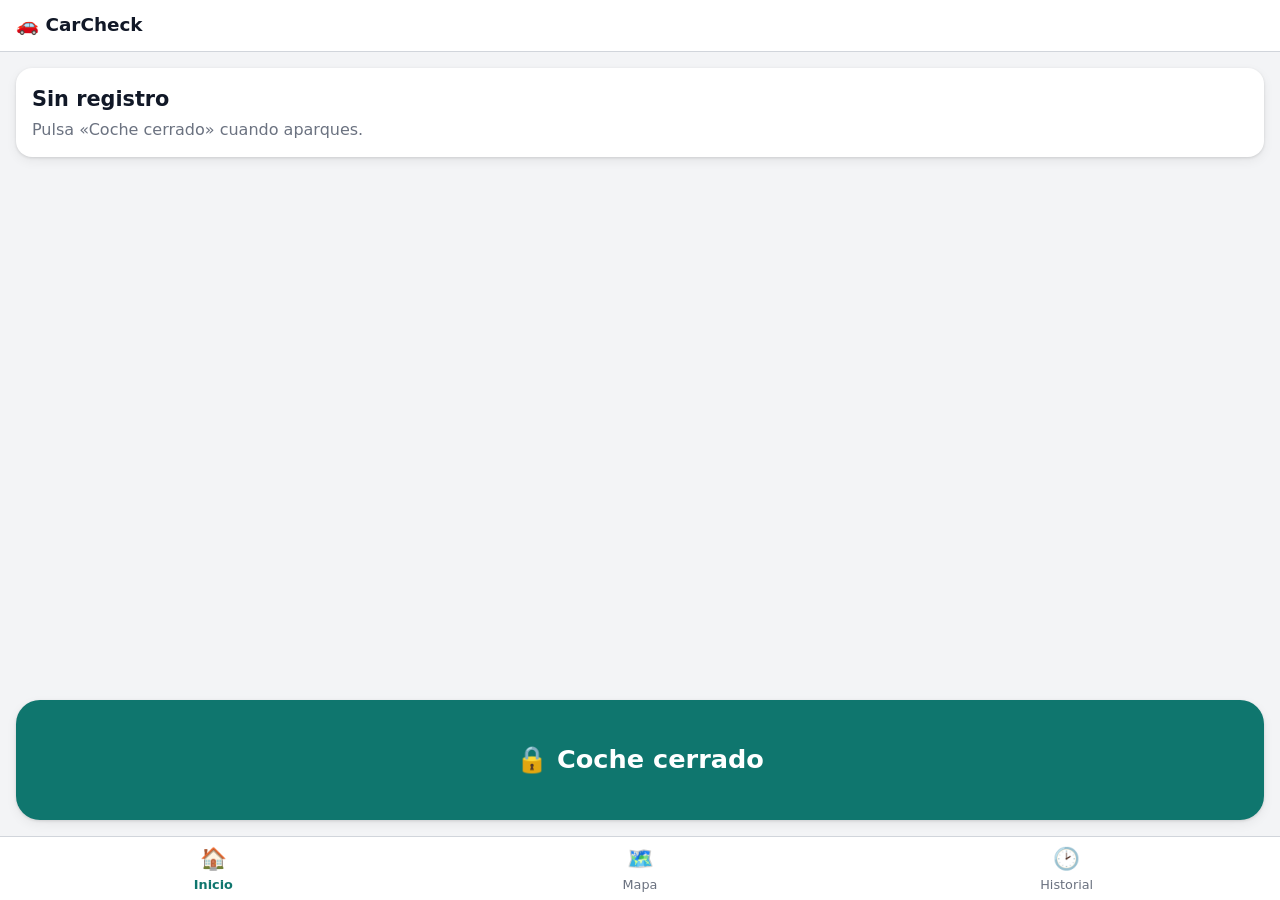
<file: index.html>
<!doctype html>
<html lang="es">
<head>
  <meta charset="utf-8">
  <meta name="viewport" content="width=device-width, initial-scale=1, viewport-fit=cover">
  <meta name="color-scheme" content="light dark">
  <meta name="theme-color" content="#0f766e" media="(prefers-color-scheme: light)">
  <meta name="theme-color" content="#0d1117" media="(prefers-color-scheme: dark)">
  <meta name="description" content="Registra que has cerrado el coche y dónde lo has aparcado.">
  <title>CarCheck</title>
  <link rel="manifest" href="manifest.webmanifest">
  <link rel="icon" href="icons/icon.svg" type="image/svg+xml">
  <link rel="stylesheet" href="vendor/leaflet/leaflet.css">
  <link rel="stylesheet" href="css/styles.css">
  <script type="module" src="js/app.js"></script>
</head>
<body>
  <header class="topbar">
    <h1>🚗 CarCheck</h1>
  </header>

  <main>
    <!-- Inicio: estado actual + botón principal (abajo, al alcance del pulgar) -->
    <section id="view-home" class="view" aria-label="Inicio">
      <article id="status-card" class="card status-card" aria-live="polite">
        <p class="status-title">Sin registro</p>
      </article>
      <button id="btn-lock" class="btn-lock" type="button">🔒 Coche cerrado</button>
    </section>

    <!-- ¿Dónde está mi coche? -->
    <section id="view-map" class="view view-map" aria-label="Mapa" hidden>
      <div id="map" class="map"></div>
      <div class="card map-panel">
        <p id="map-info" class="map-info">Cargando mapa…</p>
        <div class="map-actions">
          <button type="button" id="btn-center" class="btn">🎯 Centrar</button>
          <button type="button" id="btn-compass" class="btn car-action" hidden>🧭 Brújula</button>
          <button type="button" id="btn-share" class="btn car-action" hidden>📤 Compartir</button>
        </div>
        <a id="btn-directions" class="btn primary block car-action" target="_blank" rel="noopener" hidden>🚶 Cómo llegar</a>
      </div>
    </section>

    <!-- Historial -->
    <section id="view-history" class="view" aria-label="Historial" hidden>
      <h2 class="section-title">Historial</h2>
      <ul id="history-list" class="history-list"></ul>

      <section class="card storage-card" aria-labelledby="storage-title">
        <h2 id="storage-title" class="section-title">Almacenamiento</h2>
        <p id="storage-usage">Calculando…</p>
        <p id="storage-persist"></p>
        <button type="button" id="btn-persist" class="btn block" hidden>🛡️ Pedir que no se borren los datos</button>
        <label class="field retention-field">
          <span>Conservar fotos y vídeos de los últimos</span>
          <span class="retention-row">
            <input id="retention-input" type="number" min="1" max="100" step="1" inputmode="numeric" required>
            <span>registros</span>
          </span>
        </label>
        <p class="muted small">De los registros más antiguos se borra el archivo, pero se conservan la hora,
          la ubicación, la nota y la miniatura.</p>
      </section>
    </section>
  </main>

  <nav class="tabbar" aria-label="Secciones">
    <button type="button" data-view="home" aria-current="page"><span aria-hidden="true">🏠</span>Inicio</button>
    <button type="button" data-view="map"><span aria-hidden="true">🗺️</span>Mapa</button>
    <button type="button" data-view="history"><span aria-hidden="true">🕑</span>Historial</button>
  </nav>

  <!-- Hoja de cierre: el registro ya se ha guardado al pulsar el botón; aquí se añaden detalles
       (se guardan solos) mientras el GPS afina la ubicación -->
  <dialog id="lock-sheet" class="sheet" aria-labelledby="lock-sheet-title">
    <form id="lock-form" method="dialog">
      <h2 id="lock-sheet-title">✅ Cierre guardado</h2>
      <p class="sheet-subtitle">Ya está registrado. Si quieres, añade detalles: se guardan solos.</p>

      <div id="gps-status" class="gps-status" role="status" aria-live="polite"></div>

      <div class="field">
        <span>Prueba visual <span class="muted">(opcional)</span></span>
        <div id="proof-buttons" class="proof-buttons">
          <button type="button" id="btn-photo" class="btn">📷 Foto</button>
          <button type="button" id="btn-video" class="btn">🎥 Vídeo</button>
        </div>
        <div id="proof-preview" class="proof-preview" hidden>
          <img id="proof-thumb" alt="Miniatura de la prueba">
          <span id="proof-info"></span>
          <button type="button" id="btn-proof-remove" class="btn">✕ Quitar</button>
        </div>
        <!-- Fallback si no se puede usar la cámara dentro de la app (sin permiso o sin soporte):
             capture="environment" abre la cámara trasera del sistema -->
        <input type="file" id="photo-input" accept="image/*" capture="environment" hidden>
        <input type="file" id="video-input" accept="video/*" capture="environment" hidden>
      </div>

      <label class="field">
        <span>Nota <span class="muted">(opcional)</span></span>
        <input id="note-input" type="text" maxlength="120" autocomplete="off"
               placeholder="Planta -2, plaza 47, calle…" enterkeyhint="done">
      </label>
      <!-- Solo aparecen si parece un parking subterráneo (sin señal GPS): la planta con un toque,
           sin abrir el teclado -->
      <div id="floor-chips" class="floor-chips" hidden>
        <span>¿Parking? Planta</span>
        <button type="button" class="chip" data-floor="-1" aria-pressed="false">-1</button>
        <button type="button" class="chip" data-floor="-2" aria-pressed="false">-2</button>
        <button type="button" class="chip" data-floor="-3" aria-pressed="false">-3</button>
        <button type="button" class="chip" data-floor="-4" aria-pressed="false">-4</button>
      </div>

      <div class="field ticket-field">
        <span>🅿️ Ticket de zona azul hasta <span class="muted">(opcional)</span></span>
        <div class="ticket-row">
          <input type="time" class="ticket-input" id="lock-ticket" aria-label="Hora de caducidad del ticket">
          <button type="button" class="chip" data-ticket-minutes="30">30 min</button>
          <button type="button" class="chip" data-ticket-minutes="60">1 h</button>
          <button type="button" class="chip" data-ticket-minutes="120">2 h</button>
          <button type="button" class="chip" data-ticket-clear aria-label="Quitar ticket">✕</button>
        </div>
      </div>

      <div class="sheet-actions">
        <button type="button" id="btn-lock-discard" class="btn">Descartar</button>
        <button type="submit" id="btn-lock-done" class="btn primary">Listo</button>
      </div>
    </form>
  </dialog>

  <!-- Editar un registro ya guardado: nota y ticket de zona azul -->
  <dialog id="edit-dialog" class="sheet" aria-labelledby="edit-title">
    <form id="edit-form" method="dialog">
      <h2 id="edit-title">Editar registro</h2>
      <label class="field">
        <span>Nota</span>
        <input id="edit-note" type="text" maxlength="120" autocomplete="off"
               placeholder="Planta -2, plaza 47, calle…" enterkeyhint="done">
      </label>
      <div class="field ticket-field" id="edit-ticket-field">
        <span>🅿️ Ticket de zona azul hasta</span>
        <div class="ticket-row">
          <input type="time" class="ticket-input" id="edit-ticket" aria-label="Hora de caducidad del ticket">
          <button type="button" class="chip" data-ticket-minutes="30">30 min</button>
          <button type="button" class="chip" data-ticket-minutes="60">1 h</button>
          <button type="button" class="chip" data-ticket-minutes="120">2 h</button>
          <button type="button" class="chip" data-ticket-clear aria-label="Quitar ticket">✕</button>
        </div>
        <p class="muted small">Te avisaremos 10 min antes y al caducar, pero solo si la app sigue abierta
          o en segundo plano: no te fíes solo del aviso.</p>
      </div>
      <div class="sheet-actions">
        <button type="button" id="btn-edit-cancel" class="btn">Cancelar</button>
        <button type="submit" class="btn primary">Guardar</button>
      </div>
    </form>
  </dialog>

  <!-- Cámara dentro de la app: foto, o vídeo con cuenta atrás de 5 s -->
  <dialog id="camera" class="fullscreen camera" aria-label="Cámara">
    <video id="camera-preview" autoplay muted playsinline></video>
    <button type="button" id="btn-torch" class="torch-button" aria-pressed="false" hidden>🔦</button>
    <!-- Zoom para fotografiar de lejos el número de plaza o el cartel de una columna -->
    <button type="button" id="btn-zoom" class="zoom-button" hidden>1×</button>
    <div id="camera-countdown" class="camera-countdown" hidden></div>
    <p id="camera-hint" class="camera-hint"></p>
    <div class="camera-actions">
      <button type="button" id="btn-cam-cancel" class="btn">Cancelar</button>
      <button type="button" id="btn-cam-shutter" class="btn shutter-button"></button>
    </div>
  </dialog>

  <!-- Brújula: flecha que apunta hacia el coche -->
  <dialog id="compass" class="fullscreen compass" aria-label="Brújula hacia el coche">
    <button type="button" id="btn-compass-close" class="viewer-close" aria-label="Cerrar">✕</button>
    <div class="compass-body">
      <p id="compass-distance" class="compass-distance">—</p>
      <div class="compass-dial">
        <svg id="compass-arrow" class="compass-arrow" viewBox="0 0 100 100" aria-hidden="true">
          <path d="M50 4 L80 88 L50 70 L20 88 Z"/>
        </svg>
      </div>
      <p id="compass-status" class="compass-status" role="status" aria-live="polite"></p>
      <p class="compass-hint">Sujeta el móvil plano, con la pantalla hacia arriba. Si la flecha no cuadra,
        mueve el móvil dibujando un 8 en el aire para calibrar la brújula.</p>
    </div>
  </dialog>

  <!-- Visor a pantalla completa de la foto o el vídeo -->
  <dialog id="viewer" class="fullscreen" aria-label="Prueba visual">
    <button type="button" id="btn-viewer-close" class="viewer-close" aria-label="Cerrar">✕</button>
    <div id="viewer-content" class="viewer-content"></div>
  </dialog>

  <div id="toast" class="toast" role="status" aria-live="polite" hidden></div>
</body>
</html>
</file>
<file: vendor/leaflet/leaflet.css>
/* required styles */

.leaflet-pane,
.leaflet-tile,
.leaflet-marker-icon,
.leaflet-marker-shadow,
.leaflet-tile-container,
.leaflet-pane > svg,
.leaflet-pane > canvas,
.leaflet-zoom-box,
.leaflet-image-layer,
.leaflet-layer {
	position: absolute;
	left: 0;
	top: 0;
	}
.leaflet-container {
	overflow: hidden;
	}
.leaflet-tile,
.leaflet-marker-icon,
.leaflet-marker-shadow {
	-webkit-user-select: none;
	   -moz-user-select: none;
	        user-select: none;
	  -webkit-user-drag: none;
	}
/* Prevents IE11 from highlighting tiles in blue */
.leaflet-tile::selection {
	background: transparent;
}
/* Safari renders non-retina tile on retina better with this, but Chrome is worse */
.leaflet-safari .leaflet-tile {
	image-rendering: -webkit-optimize-contrast;
	}
/* hack that prevents hw layers "stretching" when loading new tiles */
.leaflet-safari .leaflet-tile-container {
	width: 1600px;
	height: 1600px;
	-webkit-transform-origin: 0 0;
	}
.leaflet-marker-icon,
.leaflet-marker-shadow {
	display: block;
	}
/* .leaflet-container svg: reset svg max-width decleration shipped in Joomla! (joomla.org) 3.x */
/* .leaflet-container img: map is broken in FF if you have max-width: 100% on tiles */
.leaflet-container .leaflet-overlay-pane svg {
	max-width: none !important;
	max-height: none !important;
	}
.leaflet-container .leaflet-marker-pane img,
.leaflet-container .leaflet-shadow-pane img,
.leaflet-container .leaflet-tile-pane img,
.leaflet-container img.leaflet-image-layer,
.leaflet-container .leaflet-tile {
	max-width: none !important;
	max-height: none !important;
	width: auto;
	padding: 0;
	}

.leaflet-container img.leaflet-tile {
	/* See: https://bugs.chromium.org/p/chromium/issues/detail?id=600120 */
	mix-blend-mode: plus-lighter;
}

.leaflet-container.leaflet-touch-zoom {
	-ms-touch-action: pan-x pan-y;
	touch-action: pan-x pan-y;
	}
.leaflet-container.leaflet-touch-drag {
	-ms-touch-action: pinch-zoom;
	/* Fallback for FF which doesn't support pinch-zoom */
	touch-action: none;
	touch-action: pinch-zoom;
}
.leaflet-container.leaflet-touch-drag.leaflet-touch-zoom {
	-ms-touch-action: none;
	touch-action: none;
}
.leaflet-container {
	-webkit-tap-highlight-color: transparent;
}
.leaflet-container a {
	-webkit-tap-highlight-color: rgba(51, 181, 229, 0.4);
}
.leaflet-tile {
	filter: inherit;
	visibility: hidden;
	}
.leaflet-tile-loaded {
	visibility: inherit;
	}
.leaflet-zoom-box {
	width: 0;
	height: 0;
	-moz-box-sizing: border-box;
	     box-sizing: border-box;
	z-index: 800;
	}
/* workaround for https://bugzilla.mozilla.org/show_bug.cgi?id=888319 */
.leaflet-overlay-pane svg {
	-moz-user-select: none;
	}

.leaflet-pane         { z-index: 400; }

.leaflet-tile-pane    { z-index: 200; }
.leaflet-overlay-pane { z-index: 400; }
.leaflet-shadow-pane  { z-index: 500; }
.leaflet-marker-pane  { z-index: 600; }
.leaflet-tooltip-pane   { z-index: 650; }
.leaflet-popup-pane   { z-index: 700; }

.leaflet-map-pane canvas { z-index: 100; }
.leaflet-map-pane svg    { z-index: 200; }

.leaflet-vml-shape {
	width: 1px;
	height: 1px;
	}
.lvml {
	behavior: url(#default#VML);
	display: inline-block;
	position: absolute;
	}


/* control positioning */

.leaflet-control {
	position: relative;
	z-index: 800;
	pointer-events: visiblePainted; /* IE 9-10 doesn't have auto */
	pointer-events: auto;
	}
.leaflet-top,
.leaflet-bottom {
	position: absolute;
	z-index: 1000;
	pointer-events: none;
	}
.leaflet-top {
	top: 0;
	}
.leaflet-right {
	right: 0;
	}
.leaflet-bottom {
	bottom: 0;
	}
.leaflet-left {
	left: 0;
	}
.leaflet-control {
	float: left;
	clear: both;
	}
.leaflet-right .leaflet-control {
	float: right;
	}
.leaflet-top .leaflet-control {
	margin-top: 10px;
	}
.leaflet-bottom .leaflet-control {
	margin-bottom: 10px;
	}
.leaflet-left .leaflet-control {
	margin-left: 10px;
	}
.leaflet-right .leaflet-control {
	margin-right: 10px;
	}


/* zoom and fade animations */

.leaflet-fade-anim .leaflet-popup {
	opacity: 0;
	-webkit-transition: opacity 0.2s linear;
	   -moz-transition: opacity 0.2s linear;
	        transition: opacity 0.2s linear;
	}
.leaflet-fade-anim .leaflet-map-pane .leaflet-popup {
	opacity: 1;
	}
.leaflet-zoom-animated {
	-webkit-transform-origin: 0 0;
	    -ms-transform-origin: 0 0;
	        transform-origin: 0 0;
	}
svg.leaflet-zoom-animated {
	will-change: transform;
}

.leaflet-zoom-anim .leaflet-zoom-animated {
	-webkit-transition: -webkit-transform 0.25s cubic-bezier(0,0,0.25,1);
	   -moz-transition:    -moz-transform 0.25s cubic-bezier(0,0,0.25,1);
	        transition:         transform 0.25s cubic-bezier(0,0,0.25,1);
	}
.leaflet-zoom-anim .leaflet-tile,
.leaflet-pan-anim .leaflet-tile {
	-webkit-transition: none;
	   -moz-transition: none;
	        transition: none;
	}

.leaflet-zoom-anim .leaflet-zoom-hide {
	visibility: hidden;
	}


/* cursors */

.leaflet-interactive {
	cursor: pointer;
	}
.leaflet-grab {
	cursor: -webkit-grab;
	cursor:    -moz-grab;
	cursor:         grab;
	}
.leaflet-crosshair,
.leaflet-crosshair .leaflet-interactive {
	cursor: crosshair;
	}
.leaflet-popup-pane,
.leaflet-control {
	cursor: auto;
	}
.leaflet-dragging .leaflet-grab,
.leaflet-dragging .leaflet-grab .leaflet-interactive,
.leaflet-dragging .leaflet-marker-draggable {
	cursor: move;
	cursor: -webkit-grabbing;
	cursor:    -moz-grabbing;
	cursor:         grabbing;
	}

/* marker & overlays interactivity */
.leaflet-marker-icon,
.leaflet-marker-shadow,
.leaflet-image-layer,
.leaflet-pane > svg path,
.leaflet-tile-container {
	pointer-events: none;
	}

.leaflet-marker-icon.leaflet-interactive,
.leaflet-image-layer.leaflet-interactive,
.leaflet-pane > svg path.leaflet-interactive,
svg.leaflet-image-layer.leaflet-interactive path {
	pointer-events: visiblePainted; /* IE 9-10 doesn't have auto */
	pointer-events: auto;
	}

/* visual tweaks */

.leaflet-container {
	background: #ddd;
	outline-offset: 1px;
	}
.leaflet-container a {
	color: #0078A8;
	}
.leaflet-zoom-box {
	border: 2px dotted #38f;
	background: rgba(255,255,255,0.5);
	}


/* general typography */
.leaflet-container {
	font-family: "Helvetica Neue", Arial, Helvetica, sans-serif;
	font-size: 12px;
	font-size: 0.75rem;
	line-height: 1.5;
	}


/* general toolbar styles */

.leaflet-bar {
	box-shadow: 0 1px 5px rgba(0,0,0,0.65);
	border-radius: 4px;
	}
.leaflet-bar a {
	background-color: #fff;
	border-bottom: 1px solid #ccc;
	width: 26px;
	height: 26px;
	line-height: 26px;
	display: block;
	text-align: center;
	text-decoration: none;
	color: black;
	}
.leaflet-bar a,
.leaflet-control-layers-toggle {
	background-position: 50% 50%;
	background-repeat: no-repeat;
	display: block;
	}
.leaflet-bar a:hover,
.leaflet-bar a:focus {
	background-color: #f4f4f4;
	}
.leaflet-bar a:first-child {
	border-top-left-radius: 4px;
	border-top-right-radius: 4px;
	}
.leaflet-bar a:last-child {
	border-bottom-left-radius: 4px;
	border-bottom-right-radius: 4px;
	border-bottom: none;
	}
.leaflet-bar a.leaflet-disabled {
	cursor: default;
	background-color: #f4f4f4;
	color: #bbb;
	}

.leaflet-touch .leaflet-bar a {
	width: 30px;
	height: 30px;
	line-height: 30px;
	}
.leaflet-touch .leaflet-bar a:first-child {
	border-top-left-radius: 2px;
	border-top-right-radius: 2px;
	}
.leaflet-touch .leaflet-bar a:last-child {
	border-bottom-left-radius: 2px;
	border-bottom-right-radius: 2px;
	}

/* zoom control */

.leaflet-control-zoom-in,
.leaflet-control-zoom-out {
	font: bold 18px 'Lucida Console', Monaco, monospace;
	text-indent: 1px;
	}

.leaflet-touch .leaflet-control-zoom-in, .leaflet-touch .leaflet-control-zoom-out  {
	font-size: 22px;
	}


/* layers control */

.leaflet-control-layers {
	box-shadow: 0 1px 5px rgba(0,0,0,0.4);
	background: #fff;
	border-radius: 5px;
	}
.leaflet-control-layers-toggle {
	background-image: url(images/layers.png);
	width: 36px;
	height: 36px;
	}
.leaflet-retina .leaflet-control-layers-toggle {
	background-image: url(images/layers-2x.png);
	background-size: 26px 26px;
	}
.leaflet-touch .leaflet-control-layers-toggle {
	width: 44px;
	height: 44px;
	}
.leaflet-control-layers .leaflet-control-layers-list,
.leaflet-control-layers-expanded .leaflet-control-layers-toggle {
	display: none;
	}
.leaflet-control-layers-expanded .leaflet-control-layers-list {
	display: block;
	position: relative;
	}
.leaflet-control-layers-expanded {
	padding: 6px 10px 6px 6px;
	color: #333;
	background: #fff;
	}
.leaflet-control-layers-scrollbar {
	overflow-y: scroll;
	overflow-x: hidden;
	padding-right: 5px;
	}
.leaflet-control-layers-selector {
	margin-top: 2px;
	position: relative;
	top: 1px;
	}
.leaflet-control-layers label {
	display: block;
	font-size: 13px;
	font-size: 1.08333em;
	}
.leaflet-control-layers-separator {
	height: 0;
	border-top: 1px solid #ddd;
	margin: 5px -10px 5px -6px;
	}

/* Default icon URLs */
.leaflet-default-icon-path { /* used only in path-guessing heuristic, see L.Icon.Default */
	background-image: url(images/marker-icon.png);
	}


/* attribution and scale controls */

.leaflet-container .leaflet-control-attribution {
	background: #fff;
	background: rgba(255, 255, 255, 0.8);
	margin: 0;
	}
.leaflet-control-attribution,
.leaflet-control-scale-line {
	padding: 0 5px;
	color: #333;
	line-height: 1.4;
	}
.leaflet-control-attribution a {
	text-decoration: none;
	}
.leaflet-control-attribution a:hover,
.leaflet-control-attribution a:focus {
	text-decoration: underline;
	}
.leaflet-attribution-flag {
	display: inline !important;
	vertical-align: baseline !important;
	width: 1em;
	height: 0.6669em;
	}
.leaflet-left .leaflet-control-scale {
	margin-left: 5px;
	}
.leaflet-bottom .leaflet-control-scale {
	margin-bottom: 5px;
	}
.leaflet-control-scale-line {
	border: 2px solid #777;
	border-top: none;
	line-height: 1.1;
	padding: 2px 5px 1px;
	white-space: nowrap;
	-moz-box-sizing: border-box;
	     box-sizing: border-box;
	background: rgba(255, 255, 255, 0.8);
	text-shadow: 1px 1px #fff;
	}
.leaflet-control-scale-line:not(:first-child) {
	border-top: 2px solid #777;
	border-bottom: none;
	margin-top: -2px;
	}
.leaflet-control-scale-line:not(:first-child):not(:last-child) {
	border-bottom: 2px solid #777;
	}

.leaflet-touch .leaflet-control-attribution,
.leaflet-touch .leaflet-control-layers,
.leaflet-touch .leaflet-bar {
	box-shadow: none;
	}
.leaflet-touch .leaflet-control-layers,
.leaflet-touch .leaflet-bar {
	border: 2px solid rgba(0,0,0,0.2);
	background-clip: padding-box;
	}


/* popup */

.leaflet-popup {
	position: absolute;
	text-align: center;
	margin-bottom: 20px;
	}
.leaflet-popup-content-wrapper {
	padding: 1px;
	text-align: left;
	border-radius: 12px;
	}
.leaflet-popup-content {
	margin: 13px 24px 13px 20px;
	line-height: 1.3;
	font-size: 13px;
	font-size: 1.08333em;
	min-height: 1px;
	}
.leaflet-popup-content p {
	margin: 17px 0;
	margin: 1.3em 0;
	}
.leaflet-popup-tip-container {
	width: 40px;
	height: 20px;
	position: absolute;
	left: 50%;
	margin-top: -1px;
	margin-left: -20px;
	overflow: hidden;
	pointer-events: none;
	}
.leaflet-popup-tip {
	width: 17px;
	height: 17px;
	padding: 1px;

	margin: -10px auto 0;
	pointer-events: auto;

	-webkit-transform: rotate(45deg);
	   -moz-transform: rotate(45deg);
	    -ms-transform: rotate(45deg);
	        transform: rotate(45deg);
	}
.leaflet-popup-content-wrapper,
.leaflet-popup-tip {
	background: white;
	color: #333;
	box-shadow: 0 3px 14px rgba(0,0,0,0.4);
	}
.leaflet-container a.leaflet-popup-close-button {
	position: absolute;
	top: 0;
	right: 0;
	border: none;
	text-align: center;
	width: 24px;
	height: 24px;
	font: 16px/24px Tahoma, Verdana, sans-serif;
	color: #757575;
	text-decoration: none;
	background: transparent;
	}
.leaflet-container a.leaflet-popup-close-button:hover,
.leaflet-container a.leaflet-popup-close-button:focus {
	color: #585858;
	}
.leaflet-popup-scrolled {
	overflow: auto;
	}

.leaflet-oldie .leaflet-popup-content-wrapper {
	-ms-zoom: 1;
	}
.leaflet-oldie .leaflet-popup-tip {
	width: 24px;
	margin: 0 auto;

	-ms-filter: "progid:DXImageTransform.Microsoft.Matrix(M11=0.70710678, M12=0.70710678, M21=-0.70710678, M22=0.70710678)";
	filter: progid:DXImageTransform.Microsoft.Matrix(M11=0.70710678, M12=0.70710678, M21=-0.70710678, M22=0.70710678);
	}

.leaflet-oldie .leaflet-control-zoom,
.leaflet-oldie .leaflet-control-layers,
.leaflet-oldie .leaflet-popup-content-wrapper,
.leaflet-oldie .leaflet-popup-tip {
	border: 1px solid #999;
	}


/* div icon */

.leaflet-div-icon {
	background: #fff;
	border: 1px solid #666;
	}


/* Tooltip */
/* Base styles for the element that has a tooltip */
.leaflet-tooltip {
	position: absolute;
	padding: 6px;
	background-color: #fff;
	border: 1px solid #fff;
	border-radius: 3px;
	color: #222;
	white-space: nowrap;
	-webkit-user-select: none;
	-moz-user-select: none;
	-ms-user-select: none;
	user-select: none;
	pointer-events: none;
	box-shadow: 0 1px 3px rgba(0,0,0,0.4);
	}
.leaflet-tooltip.leaflet-interactive {
	cursor: pointer;
	pointer-events: auto;
	}
.leaflet-tooltip-top:before,
.leaflet-tooltip-bottom:before,
.leaflet-tooltip-left:before,
.leaflet-tooltip-right:before {
	position: absolute;
	pointer-events: none;
	border: 6px solid transparent;
	background: transparent;
	content: "";
	}

/* Directions */

.leaflet-tooltip-bottom {
	margin-top: 6px;
}
.leaflet-tooltip-top {
	margin-top: -6px;
}
.leaflet-tooltip-bottom:before,
.leaflet-tooltip-top:before {
	left: 50%;
	margin-left: -6px;
	}
.leaflet-tooltip-top:before {
	bottom: 0;
	margin-bottom: -12px;
	border-top-color: #fff;
	}
.leaflet-tooltip-bottom:before {
	top: 0;
	margin-top: -12px;
	margin-left: -6px;
	border-bottom-color: #fff;
	}
.leaflet-tooltip-left {
	margin-left: -6px;
}
.leaflet-tooltip-right {
	margin-left: 6px;
}
.leaflet-tooltip-left:before,
.leaflet-tooltip-right:before {
	top: 50%;
	margin-top: -6px;
	}
.leaflet-tooltip-left:before {
	right: 0;
	margin-right: -12px;
	border-left-color: #fff;
	}
.leaflet-tooltip-right:before {
	left: 0;
	margin-left: -12px;
	border-right-color: #fff;
	}

/* Printing */

@media print {
	/* Prevent printers from removing background-images of controls. */
	.leaflet-control {
		-webkit-print-color-adjust: exact;
		print-color-adjust: exact;
		}
	}
</file>
<file: css/styles.css>
/* ===== Tokens de color: claro por defecto, oscuro automático ===== */
:root {
  --bg: #f3f4f6;
  --surface: #ffffff;
  --surface-2: #e5e7eb;
  --text: #111827;
  --muted: #6b7280;
  --border: #d1d5db;
  --primary: #0f766e;
  --primary-text: #ffffff;
  --success: #15803d;
  --warning: #b45309;
  --warning-bg: #fef3c7;
  --danger: #b91c1c;
  --shadow: 0 1px 3px rgb(0 0 0 / 0.12), 0 4px 12px rgb(0 0 0 / 0.06);

  --radius: 16px;
  --tabbar-h: 64px;
  --safe-bottom: env(safe-area-inset-bottom, 0px);

  color-scheme: light dark;
}

@media (prefers-color-scheme: dark) {
  :root {
    --bg: #0d1117;
    --surface: #161b22;
    --surface-2: #21262d;
    --text: #e6edf3;
    --muted: #9198a1;
    --border: #30363d;
    --primary: #14b8a6;
    --primary-text: #04201d;
    --success: #3fb950;
    --warning: #f0b72f;
    --warning-bg: #3a2a07;
    --danger: #f85149;
    --shadow: 0 1px 3px rgb(0 0 0 / 0.5);
  }
}

/* ===== Base ===== */
* { box-sizing: border-box; }

html, body { height: 100%; }

body {
  margin: 0;
  display: flex;
  flex-direction: column;
  background: var(--bg);
  color: var(--text);
  font: 16px/1.45 system-ui, -apple-system, "Segoe UI", Roboto, sans-serif;
  -webkit-tap-highlight-color: transparent;
}

button, input, select { font: inherit; color: inherit; }
button { cursor: pointer; }
[hidden] { display: none !important; }

.topbar {
  padding: 12px 16px;
  background: var(--surface);
  border-bottom: 1px solid var(--border);
}
.topbar h1 { margin: 0; font-size: 1.15rem; }

/* El main ocupa el hueco entre la cabecera y la barra inferior fija */
main {
  flex: 1;
  min-height: 0;
  overflow-y: auto;
  padding-bottom: calc(var(--tabbar-h) + var(--safe-bottom));
}

.view {
  min-height: 100%;
  display: flex;
  flex-direction: column;
  gap: 16px;
  padding: 16px;
}

.card {
  background: var(--surface);
  border-radius: var(--radius);
  box-shadow: var(--shadow);
  padding: 16px;
}

.empty { color: var(--muted); text-align: center; margin: 32px 0; }
.muted { color: var(--muted); }

/* ===== Botones ===== */
.btn {
  display: inline-flex;
  align-items: center;
  justify-content: center;
  gap: 8px;
  min-height: 52px;
  padding: 12px 18px;
  border: 1px solid var(--border);
  border-radius: 12px;
  background: var(--surface-2);
  font-weight: 600;
  text-decoration: none;
  color: var(--text);
}
.btn:disabled { opacity: 0.55; cursor: default; }
.btn.primary { background: var(--primary); border-color: var(--primary); color: var(--primary-text); }
.btn.danger { color: var(--danger); }
.btn.block { width: 100%; }

/* El botón principal va abajo (margin-top: auto) para pulsarlo con el pulgar */
.btn-lock {
  margin-top: auto;
  width: 100%;
  min-height: 120px;
  border: 0;
  border-radius: 24px;
  background: var(--primary);
  color: var(--primary-text);
  font-size: 1.6rem;
  font-weight: 800;
  box-shadow: var(--shadow);
}
.btn-lock:active { transform: scale(0.98); }

/* ===== Tarjeta de estado ===== */
.status-card { display: flex; flex-direction: column; gap: 14px; }
.status-main { display: flex; gap: 14px; align-items: center; }
.status-actions { display: flex; flex-wrap: wrap; gap: 10px; }
.status-actions .btn { flex: 1; min-height: 48px; }
.status-card.ended .status-title { color: var(--muted); }
.status-ticket { margin: 6px 0 0; font-weight: 600; }
.status-ticket.soon { color: var(--warning); }
.status-ticket.expired { color: var(--danger); }

/* ===== Ticket de zona azul ===== */
.ticket-row { display: flex; flex-wrap: wrap; align-items: center; gap: 8px; font-weight: 400; }
.ticket-input {
  min-height: 44px;
  padding: 8px 10px;
  border: 1px solid var(--border);
  border-radius: 12px;
  background: var(--bg);
}
.chip {
  min-height: 44px;
  padding: 6px 12px;
  border: 1px solid var(--border);
  border-radius: 999px;
  background: var(--surface-2);
  font-weight: 600;
}
.field .small { margin: 0; font-weight: 400; }
.floor-chips { display: flex; flex-wrap: wrap; align-items: center; gap: 8px; margin-top: -6px; }
.floor-chips .chip { min-width: 52px; }
.chip[aria-pressed="true"] { background: var(--primary); border-color: var(--primary); color: var(--primary-text); }
.status-title { margin: 0; font-size: 1.3rem; font-weight: 700; }

/* ===== Barra inferior ===== */
.tabbar {
  position: fixed;
  inset: auto 0 0 0;
  display: flex;
  height: calc(var(--tabbar-h) + var(--safe-bottom));
  padding-bottom: var(--safe-bottom);
  background: var(--surface);
  border-top: 1px solid var(--border);
  z-index: 1000; /* por encima de los controles de Leaflet */
}
.tabbar button {
  flex: 1;
  display: flex;
  flex-direction: column;
  align-items: center;
  justify-content: center;
  gap: 2px;
  border: 0;
  background: none;
  color: var(--muted);
  font-size: 0.8rem;
}
.tabbar button span { font-size: 1.35rem; }
.tabbar button[aria-current="page"] { color: var(--primary); font-weight: 700; }

/* ===== Toast ===== */
.toast {
  position: fixed;
  left: 16px;
  right: 16px;
  bottom: calc(var(--tabbar-h) + var(--safe-bottom) + 12px);
  padding: 12px 16px;
  border-radius: 12px;
  background: var(--text);
  color: var(--bg);
  box-shadow: var(--shadow);
  z-index: 3000;
}
.toast.warning { background: var(--warning-bg); color: var(--text); border: 1px solid var(--warning); }
.toast.error { background: var(--danger); color: #fff; }
.toast { display: flex; align-items: center; gap: 12px; }
.toast span { flex: 1; }
.toast-action {
  flex: none;
  min-height: 40px;
  padding: 6px 14px;
  border: 0;
  border-radius: 10px;
  background: var(--primary);
  color: var(--primary-text);
  font-weight: 700;
}

.status-card .status-body { flex: 1; min-width: 0; }
.status-card.locked .status-title { color: var(--success); }
.status-time { margin: 2px 0 0; font-size: 1.05rem; font-weight: 600; }
.status-place { margin: 4px 0 0; color: var(--muted); overflow-wrap: anywhere; }
.status-warning { margin: 6px 0 0; color: var(--warning); font-size: 0.9rem; }
.status-locating { margin: 6px 0 0; color: var(--muted); font-size: 0.9rem; }

/* ===== Hoja inferior (dialog) ===== */
.sheet {
  width: 100%;
  max-width: 560px;
  margin: auto auto 0;
  padding: 20px 16px calc(16px + var(--safe-bottom));
  border: 0;
  border-radius: 24px 24px 0 0;
  background: var(--surface);
  color: var(--text);
  box-shadow: 0 -4px 24px rgb(0 0 0 / 0.25);
}
.sheet::backdrop { background: rgb(0 0 0 / 0.45); }
.sheet h2 { margin: 0 0 12px; font-size: 1.25rem; }
#lock-sheet h2 { margin-bottom: 0; color: var(--success); }
.sheet-subtitle { margin: -8px 0 0; color: var(--muted); }
.sheet form { display: flex; flex-direction: column; gap: 14px; }

.sheet-actions { display: grid; grid-template-columns: 1fr 2fr; gap: 10px; }

.field { display: flex; flex-direction: column; gap: 6px; font-weight: 600; }
.field input {
  min-height: 48px;
  padding: 10px 12px;
  border: 1px solid var(--border);
  border-radius: 12px;
  background: var(--bg);
  font-weight: 400;
}

.gps-status {
  padding: 12px 14px;
  border-radius: 12px;
  background: var(--surface-2);
}
.gps-status.ok { color: var(--success); }
.gps-status.warning { background: var(--warning-bg); color: var(--text); }
.gps-status.error { color: var(--danger); }
.gps-status small { display: block; color: var(--muted); margin-top: 2px; }

/* ===== Prueba visual ===== */
.proof-buttons { display: grid; grid-template-columns: repeat(auto-fit, minmax(120px, 1fr)); gap: 10px; }
.proof-preview {
  display: flex;
  align-items: center;
  gap: 12px;
  padding: 8px;
  border: 1px solid var(--border);
  border-radius: 12px;
  font-weight: 400;
}
.proof-preview img { width: 64px; height: 64px; object-fit: cover; border-radius: 8px; background: var(--surface-2); }
.proof-preview span { flex: 1; }
.proof-preview .btn { min-height: 44px; padding: 8px 12px; }

/* Miniatura tocable (tarjeta de estado e historial) */
.thumb {
  position: relative;
  flex: none;
  width: 88px;
  height: 88px;
  padding: 0;
  border: 0;
  border-radius: 12px;
  overflow: hidden;
  background: var(--surface-2);
}
.thumb img { width: 100%; height: 100%; object-fit: cover; display: block; }
.thumb .badge {
  position: absolute;
  right: 4px;
  bottom: 4px;
  padding: 1px 6px;
  border-radius: 8px;
  background: rgb(0 0 0 / 0.65);
  color: #fff;
  font-size: 0.75rem;
}

/* ===== Visor a pantalla completa ===== */
.fullscreen {
  width: 100vw;
  height: 100dvh;
  max-width: none;
  max-height: none;
  margin: 0;
  padding: 0;
  border: 0;
  background: #000;
  color: #fff;
}
.fullscreen::backdrop { background: #000; }
.viewer-content { width: 100%; height: 100%; display: flex; flex-direction: column; align-items: center; justify-content: center; gap: 12px; }
.viewer-content img, .viewer-content video { max-width: 100%; max-height: 100%; object-fit: contain; }
.viewer-content p { margin: 0 16px; text-align: center; color: #ccc; }
.viewer-close {
  position: absolute;
  top: calc(12px + env(safe-area-inset-top, 0px));
  right: 12px;
  z-index: 1;
  width: 48px;
  height: 48px;
  border: 0;
  border-radius: 50%;
  background: rgb(255 255 255 / 0.2);
  color: #fff;
  font-size: 1.3rem;
}

/* ===== Grabador de vídeo ===== */
.camera { overflow: hidden; }
.camera video { position: absolute; inset: 0; width: 100%; height: 100%; object-fit: cover; }
.torch-button {
  position: absolute;
  top: calc(16px + env(safe-area-inset-top, 0px));
  left: 16px;
  z-index: 1;
  width: 56px;
  height: 56px;
  border: 0;
  border-radius: 50%;
  background: rgb(0 0 0 / 0.45);
  font-size: 1.5rem;
}
.torch-button[aria-pressed="true"] { background: #facc15; }
.zoom-button {
  position: absolute;
  top: calc(16px + env(safe-area-inset-top, 0px));
  right: 16px;
  z-index: 1;
  min-width: 56px;
  height: 56px;
  padding: 0 12px;
  border: 0;
  border-radius: 999px;
  background: rgb(0 0 0 / 0.45);
  color: #fff;
  font-size: 1.1rem;
  font-weight: 800;
}
.camera-countdown {
  position: absolute;
  top: calc(16px + env(safe-area-inset-top, 0px));
  left: 50%;
  transform: translateX(-50%);
  padding: 6px 18px;
  border-radius: 999px;
  background: rgb(220 38 38 / 0.9);
  color: #fff;
  font-size: 2rem;
  font-weight: 800;
  font-variant-numeric: tabular-nums;
}
.camera-hint {
  position: absolute;
  left: 16px;
  right: 16px;
  bottom: calc(120px + var(--safe-bottom));
  margin: 0;
  text-align: center;
  text-shadow: 0 1px 4px #000;
}
.camera-actions {
  position: absolute;
  left: 16px;
  right: 16px;
  bottom: calc(24px + var(--safe-bottom));
  display: grid;
  grid-template-columns: 1fr 2fr;
  gap: 10px;
}
.camera-actions .btn { min-height: 64px; border: 0; }
.shutter-button { background: #dc2626; color: #fff; font-size: 1.15rem; }
.camera[data-mode="photo"] .shutter-button { background: #fff; color: #111; }

/* ===== Mapa ===== */
.view-map { position: relative; height: 100%; padding: 0; gap: 0; }
.map { flex: 1; min-height: 300px; background: var(--surface-2); }
.map-panel {
  position: absolute;
  left: 12px;
  right: 12px;
  bottom: 12px;
  z-index: 500; /* encima de las teselas, debajo de la barra inferior */
  display: flex;
  flex-direction: column;
  gap: 10px;
}
.map-info { margin: 0; font-weight: 600; }
.map-info small { display: block; font-weight: 400; color: var(--muted); }
.map-actions { display: grid; grid-template-columns: repeat(auto-fit, minmax(90px, 1fr)); gap: 10px; }

/* ===== Brújula ===== */
.compass { background: var(--bg); color: var(--text); }
.compass::backdrop { background: var(--bg); }
.compass-body {
  height: 100%;
  display: flex;
  flex-direction: column;
  align-items: center;
  justify-content: center;
  gap: 20px;
  padding: 24px 16px calc(24px + var(--safe-bottom));
  text-align: center;
}
.compass-distance { margin: 0; font-size: 3rem; font-weight: 800; font-variant-numeric: tabular-nums; }
.compass-dial {
  display: grid;
  place-items: center;
  width: min(72vw, 320px);
  aspect-ratio: 1;
  border: 4px solid var(--border);
  border-radius: 50%;
  background: var(--surface);
}
.compass-arrow { width: 70%; height: 70%; fill: var(--primary); transition: transform 0.25s ease-out; }
.compass-arrow.waiting { fill: var(--surface-2); }
.compass-arrow.near { opacity: 0.25; }
.compass-status { margin: 0; font-size: 1.15rem; font-weight: 600; min-height: 1.5em; }
.compass-hint { margin: 0; max-width: 360px; color: var(--muted); font-size: 0.9rem; }
.compass .viewer-close { background: var(--surface-2); color: var(--text); }
.car-marker span {
  display: grid;
  place-items: center;
  width: 44px;
  height: 44px;
  border: 3px solid #fff;
  border-radius: 50%;
  background: #0f766e;
  box-shadow: 0 2px 8px rgb(0 0 0 / 0.4);
  font-size: 1.4rem;
}
/* Teselas algo más oscuras en modo oscuro para no deslumbrar de noche */
@media (prefers-color-scheme: dark) {
  .leaflet-tile-pane { filter: brightness(0.75) contrast(1.1); }
}

/* ===== Historial ===== */
.section-title { margin: 0; font-size: 1.15rem; }
.history-list { list-style: none; margin: 0; padding: 0; display: flex; flex-direction: column; gap: 12px; }
.history-item { display: flex; gap: 12px; align-items: flex-start; }
.history-item .thumb { width: 72px; height: 72px; }
.thumb-placeholder {
  flex: none;
  display: grid;
  place-items: center;
  width: 72px;
  height: 72px;
  border-radius: 12px;
  background: var(--surface-2);
  font-size: 1.6rem;
}
.history-body { flex: 1; min-width: 0; }
.history-date { margin: 0; font-weight: 700; }
.history-date .tag {
  margin-left: 6px;
  padding: 1px 8px;
  border-radius: 999px;
  background: var(--primary);
  color: var(--primary-text);
  font-size: 0.75rem;
  vertical-align: middle;
}
.history-place { margin: 2px 0 0; overflow-wrap: anywhere; }
.history-place a { color: var(--primary); }
.history-meta { margin: 2px 0 0; color: var(--muted); font-size: 0.85rem; }
.history-warning { margin: 2px 0 0; color: var(--warning); font-size: 0.85rem; }
.history-actions { flex: none; display: flex; flex-direction: column; gap: 4px; }
.btn-icon {
  flex: none;
  width: 44px;
  height: 44px;
  border: 0;
  border-radius: 50%;
  background: none;
  font-size: 1.2rem;
}

/* ===== Almacenamiento ===== */
.storage-card { display: flex; flex-direction: column; gap: 10px; }
.storage-card p { margin: 0; }
.small { font-size: 0.85rem; }
.retention-row { display: flex; align-items: center; gap: 10px; font-weight: 400; }
.retention-row input {
  width: 88px;
  min-height: 48px;
  padding: 8px 12px;
  border: 1px solid var(--border);
  border-radius: 12px;
  background: var(--bg);
  text-align: center;
}
.persist-ok { color: var(--success); }
.persist-warn { color: var(--warning); }
</file>
